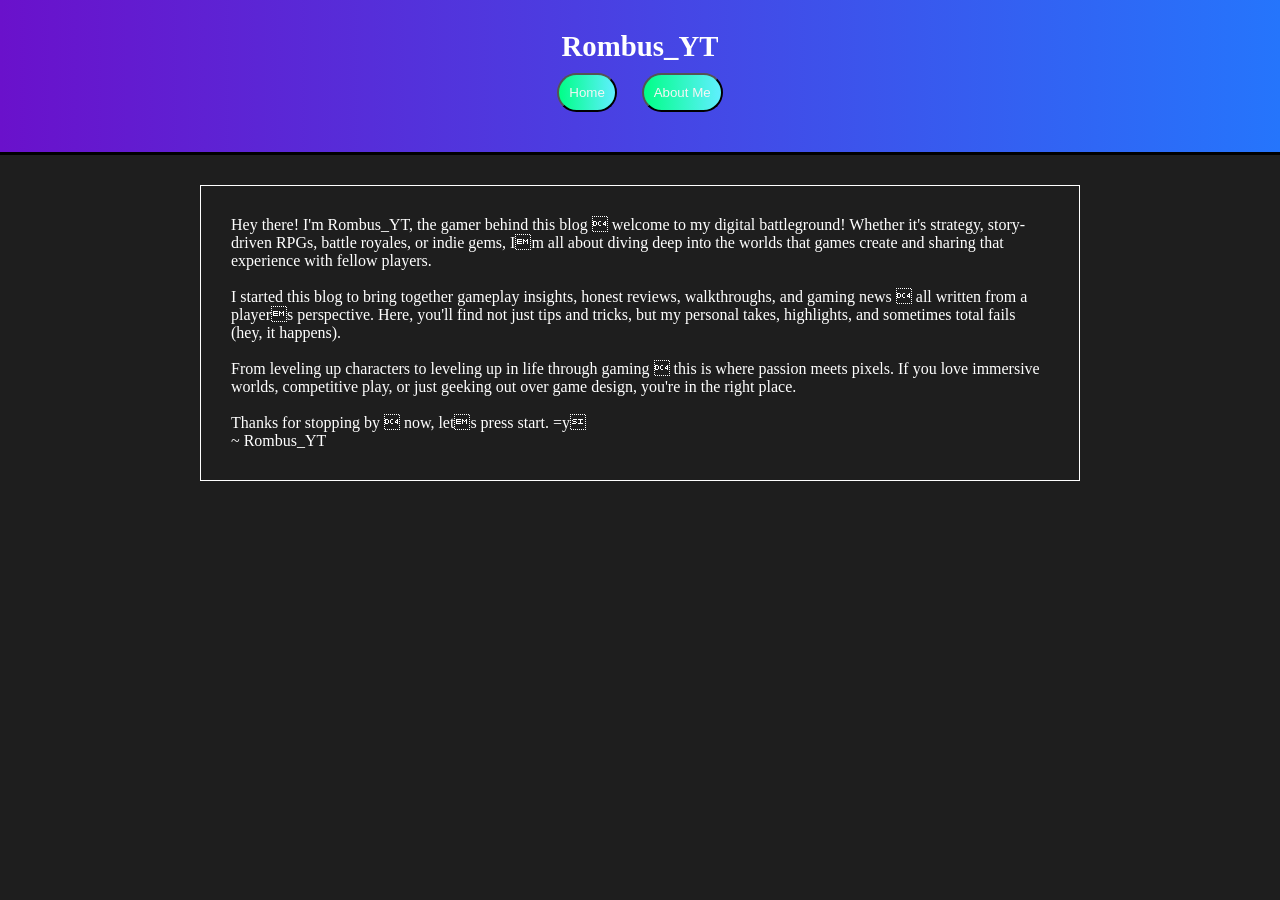
<file: aboutme.html>
<!DOCTYPE html>
<html lang="en">
    <head>
        <meta charset="UTF-8" />
        <title>About Me - Rombus_Youtube Blog</title>
        <link rel="stylesheet" href="styles.css">
    </head>
    <body>
        <nav>
        <h1 class="title">Rombus_YT</h1>
            <a href="index.html"><button class="navButtons">Home</button></a>
            <a href=""><button class="navButtons" formaction="aboutme.html">About Me</button></a>
        </nav>
        <p class="description">
            Hey there! I'm Rombus_YT, the gamer behind this blog  welcome to my digital battleground! Whether it's strategy, story-driven RPGs, battle royales, or indie gems, Im all about diving deep into the worlds that games create and sharing that experience with fellow players.
            <br><br>
            I started this blog to bring together gameplay insights, honest reviews, walkthroughs, and gaming news  all written from a players perspective. Here, you'll find not just tips and tricks, but my personal takes, highlights, and sometimes total fails (hey, it happens).
            <br><br>
            From leveling up characters to leveling up in life through gaming  this is where passion meets pixels. If you love immersive worlds, competitive play, or just geeking out over game design, you're in the right place.
            <br><br>
            Thanks for stopping by  now, lets press start. =y
            <br>
            ~ Rombus_YT
        </p>
    </body>
</html>
</file>
<file: styles.css>
*{margin:0px; padding:0px;}
html{background-color:#1e1e1e

 }
nav {
    background:linear-gradient(to right, #6a11cb, #2575fc);
    color:white;
    text-align: center;
    padding:30px;
    margin-bottom: 30px;
    font-size: larger;
    border-bottom:black solid 3px;
   
}
.navButtons{
    color:#f5f5f5;
    margin:10px;
    padding:10px;
    border-radius: 30px;
    background: linear-gradient(to right, #00ff87, #60efff);
    cursor:pointer;

}
.navButtons:hover{
        background: linear-gradient(to left, #00ff87, #60efff);
        
}

.description{
    margin-left: 200px;
    margin-right:200px;
    padding: 30px;
    border:white solid 1px;
    color:white;
}
</file>
